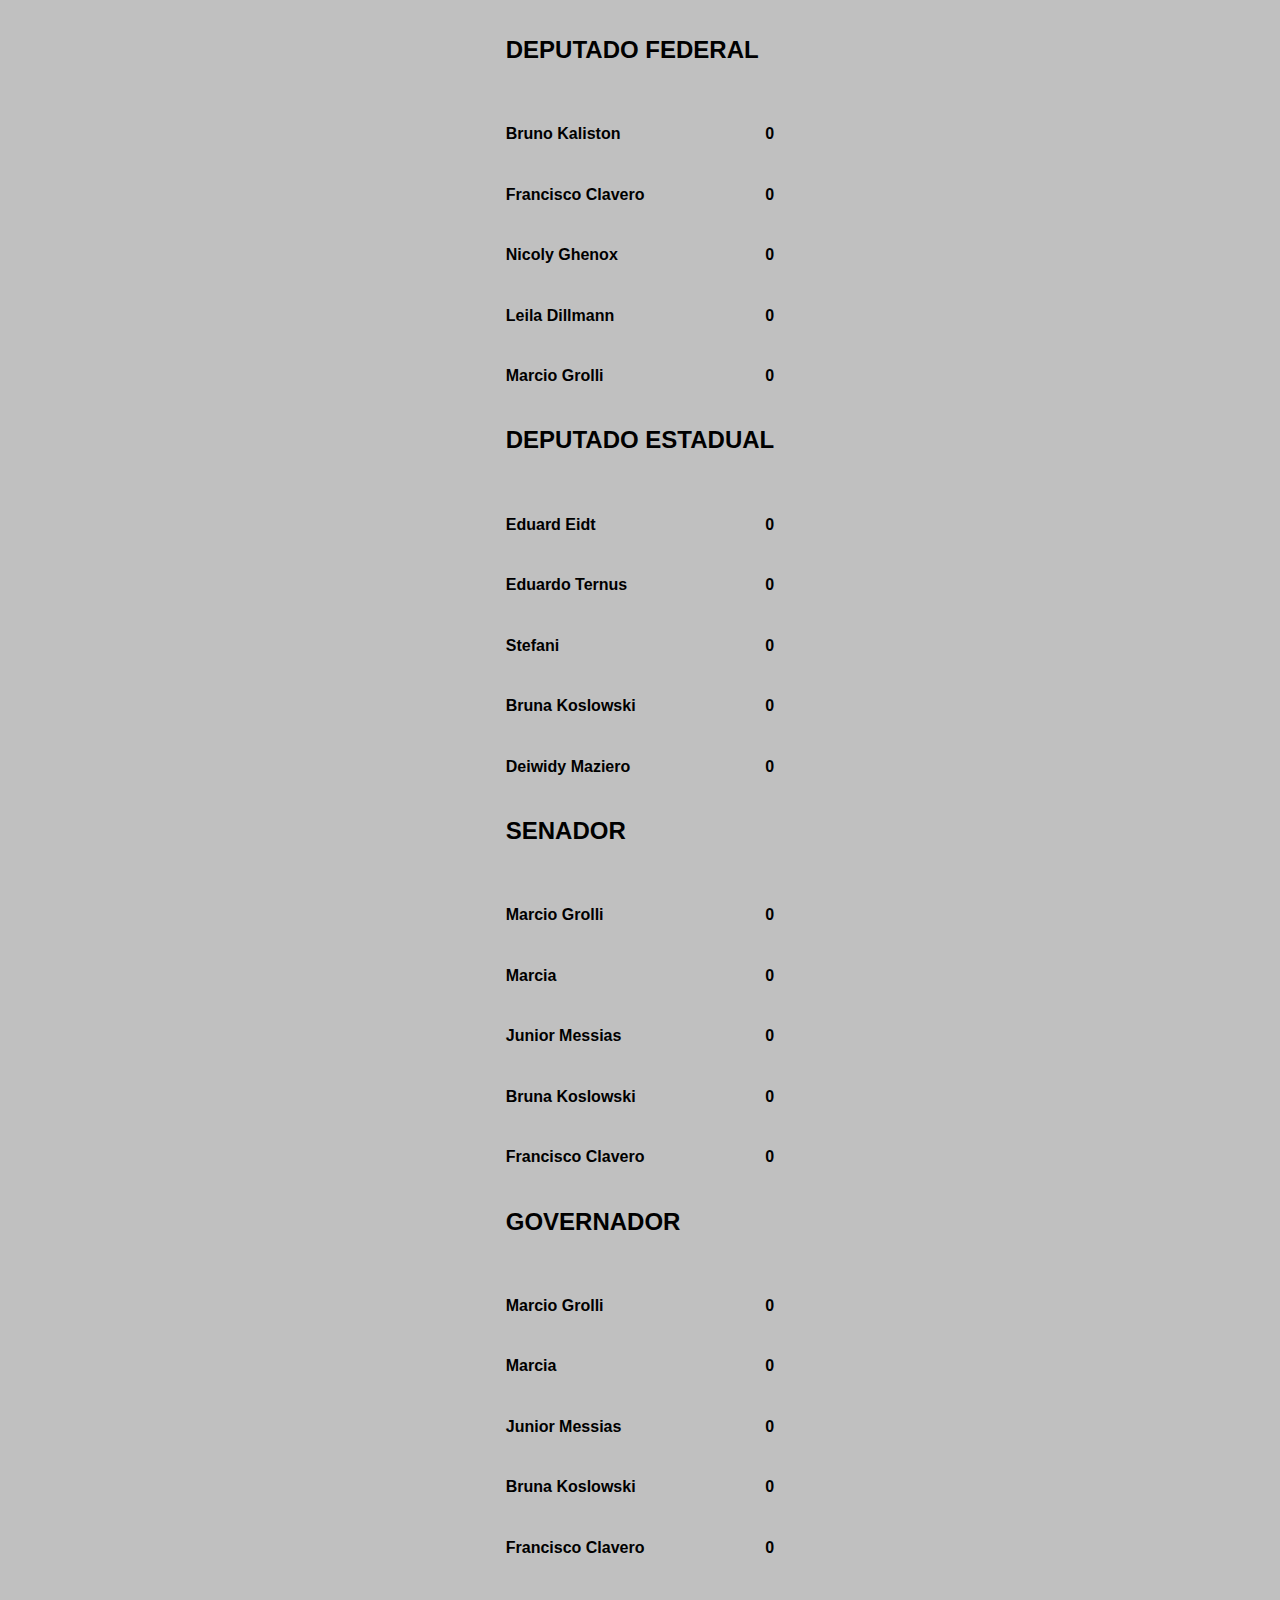
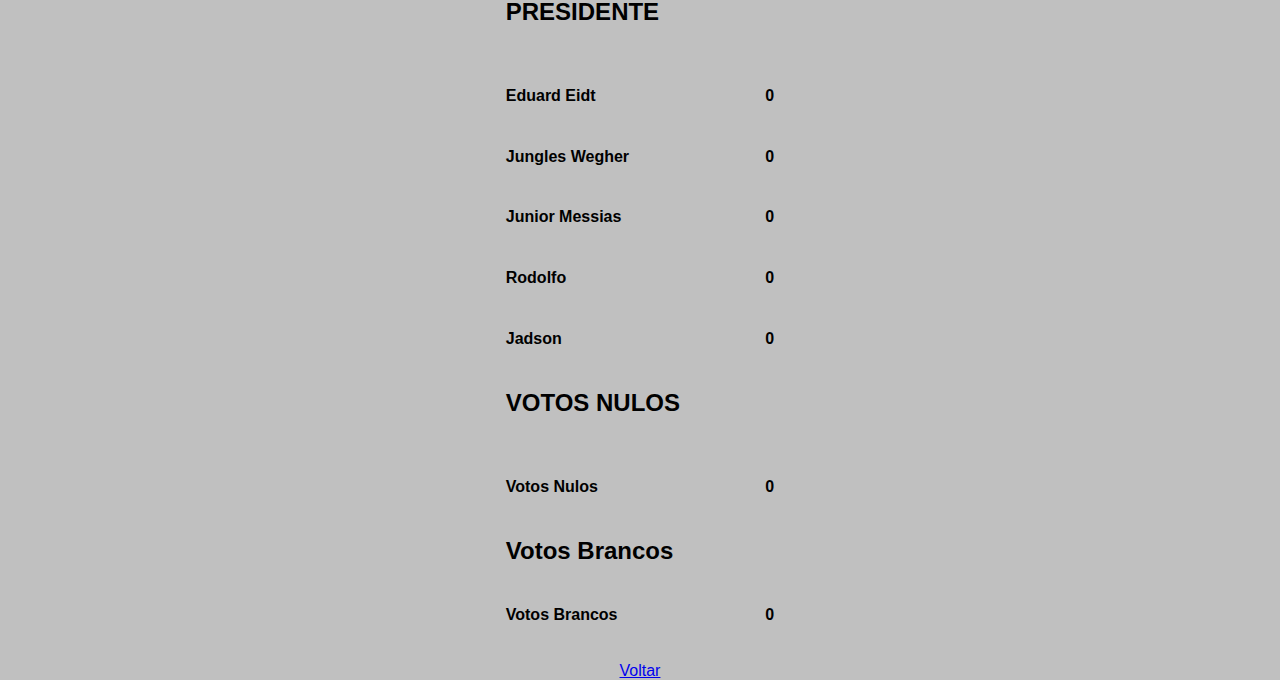
<file: resultado.html>
<html>
    <head>
        <title>TODO supply a title</title>
        <meta charset="UTF-8">

        <link rel="stylesheet" type="text/css" href="style.css">
        <meta name="viewport" content="width=device-width, initial-scale=1.0">
    </head>
    <body>

        <p id="resultado"></p>

        <a href="index.html">Voltar</a>
    </body>
    <script src="etapas.js"></script>
    <script src="script.js"></script>
    <script>resultado()</script>
</html>
</file>
<file: style.css>
@keyframes pisca {
    0% {opacity: 0.2;}
    50% {opacity: 1;}
    100% {opacity: 0.2;}
}

body{
    margin: 0;
    display: flex;
    justify-content: center;
    align-items: center;
    font-family: Arial, Helvetica, sans-serif;
    flex-direction: column;
    background-color: silver;

}

body * {box-sizing: content-box;}

.titulo {
    display: flex;
    font-size: 25px;

}

.urna {
    background-color: #dbd5c9;
    padding: 30px;
    display: flex;
    box-shadow: 3px 3px 0px #000;


}
.tela {
    width: 500px;
    height: 350px;
    background: linear-gradient(to right, #E8E8E8, #C1C1C1);
    border: 2px solid #555;
    display: flex;
    flex-direction: column;

}
.esquerda {
    display: flex;
    flex-direction: column;
}
.topo-esquerda {
    display: flex;
    background-color: #a1a39c;
    margin-left: 30px;
    height: 70px;
}
.logo img{
    display: flex;
    height: 65px;
    filter: grayscale(100%);

}
.Justica-eleitoral {
    margin-bottom: 5px;
    margin-left: 40px;
    display: flex;
    align-items: flex-end;
    justify-content: center;
    font-size: 25px;
}
.teclado {
    background-color: #403A3A;
    margin-left: 30px;



}
.teclado--linha {
    display:flex;
    justify-content: center;
    align-items: flex-end;
}
.teclado--botao {
    width: 70px;
    height: 30px;
    background-color: #0f0f0f;
    color: #fff;
    font-size: 25px;
    display:flex;
    justify-content: center;
    align-items: center;
    margin: 10px;
    cursor: pointer;
    border: 2px solid #000;
    border-top-width: 1px;
    border-right-width: 3px;
    border-radius: 2px;
}
.botao--branco {
    background-color: #FFF;
    color: #000;
    font-size: 13px;
}
.botao--corrige {
    background-color: #e45b1d;
    color: #000;
    font-size: 13px;
}
.botao--confirma {
    background-color: #48c079;
    color: #000;
    font-size: 13px;
    width: 90px;
    height: 50px;
}

.d-1 {
    flex: 1;
    display: flex;
}
.d-1-left {
    flex: 1;
    display: flex;
    flex-direction: column;
    padding-left: 20px;
}
.d-1-1{
    height: 50px;
    display: flex;
    align-items: center;
}
.d-1-2 {
    height: 50px;
    display: flex;
    align-items: center;
    text-align: center;
    justify-content: center;
}
.d-1-3 {
    height: 50px;
}
.numero {
    display: inline-block;
    width: 30px;
    height: 40px;
    border: 1px solid #000;
    text-align: center;
    line-height: 40px;
    font-size: 25px;
}
.pisca{
    animation-name: pisca;
    animation-duration: 1s;
    animation-iteration-count: infinite;
}
.d-1-4 {
    flex: 1;
    line-height: 30px;

}
.d-1-right {
    width: 90px;
    display: flex;
    flex-direction: column;
    align-items: flex-end;
}
.d-1-image {
    border: 1px solid #000;
    background-color: #fff;
    text-align: center;
    font-size: 14px;
}
.d-1-image img {
    width: 100%;
}
.d-1-image.small {
    width: 80%;
    font-size: 12px;
}
.d-2 {
    height: 50px;
    font-size: 14px;
    border-top: 2px solid #000;
    padding-left: 10px;
}

.aviso--grande {
    font-size: 40px;
    font-weight: bold;
    padding-top: 30px;
}
.aviso--gigante {
    font-size: 70px;
    font-weight: bold;
    flex: 1;
    display: flex;
    justify-content: center;
    align-items: center;
}

.box-footer
{
    color: #404444;
    text-align: center;
    transition: all 0.5s;
    cursor: pointer;
    -webkit-filter: drop-shadow(15px 10px 5px rgba(51, 48, 48, 0.5));

}

.audios{
    display: none;

}

.reload {
    position: relative;
    top: -50px;
    left: 265px;
    text-decoration: none;
    font-size: 15px;
    color: black;
}

.result{

    position: relative;
    top: -22px;
    font-size: 18px;
    height: 20px;
    width: 75px;
    background-color: #8fe3b3;

}

.verde{
    height: 50px;
    width: 75px;
    background-color: green;
}

.resultLine{display: flex;justify-content: space-between; align-items: center;}
.spacer{margin: 0 0 40px}
</file>
